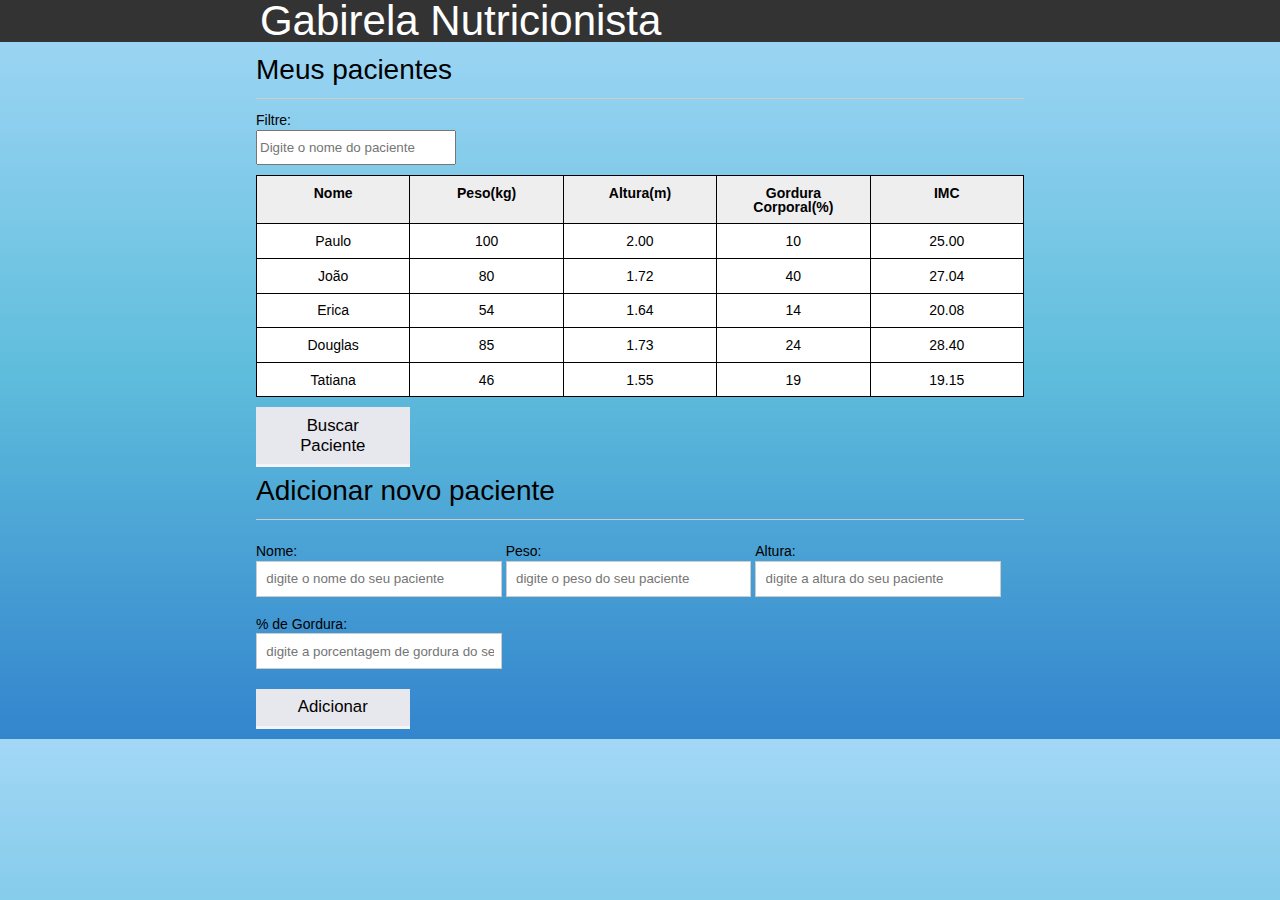
<file: index.html>
<!DOCTYPE html>
<html lang="pt-br">
	<head>
		<meta charset="UTF-8">
		<title>Aparecida Nutrição</title>
		<link rel="icon" href="favicon.ico" type="image/x-icon">
		<link rel="stylesheet" type="text/css" href="css/reset.css">
		<link rel="stylesheet" type="text/css" href="css/index.css">

	</head>
	<body>		

		<header>
			<div class="container">
				<h1 class="titulo">Aparecida Nutrição</h1>
			</div>
		</header>
		<main>
			<section class="container">
				<h2>Meus pacientes</h2>

				<label for="filtrar-tabela">Filtre:</label>
				<input type="text" name="filtro" id="filtrar-tabela" placeholder="Digite o nome do paciente">
				
				<table>
					<thead>
						<tr>
							<th>Nome</th>
							<th>Peso(kg)</th>
							<th>Altura(m)</th>
							<th>Gordura Corporal(%)</th>
							<th>IMC</th>
						</tr>
					</thead>
					<tbody id="tabela-pacientes">
						<tr class="paciente" id="primeiro-paciente">
							<td class="info-nome">Paulo</td>
							<td class="info-peso">100</td>
							<td class="info-altura">2.00</td>
							<td class="info-gordura">10</td>
							<td class="info-imc">0</td>
						</tr>

						<tr class="paciente" >
							<td class="info-nome">João</td>
							<td class="info-peso">80</td>
							<td class="info-altura">1.72</td>
							<td class="info-gordura">40</td>
							<td class="info-imc">0</td>
						</tr>

						<tr class="paciente" >
							<td class="info-nome">Erica</td>
							<td class="info-peso">54</td>
							<td class="info-altura">1.64</td>
							<td class="info-gordura">14</td>
							<td class="info-imc">0</td>
						</tr>

						<tr class="paciente">
							<td class="info-nome">Douglas</td>
							<td class="info-peso">85</td>
							<td class="info-altura">1.73</td>
							<td class="info-gordura">24</td>
							<td class="info-imc">0</td>
						</tr>
						<tr class="paciente" >
							<td class="info-nome">Tatiana</td>
							<td class="info-peso">46</td>
							<td class="info-altura">1.55</td>
							<td class="info-gordura">19</td>
							<td class="info-imc">0</td>
						</tr>
					</tbody>
				</table>

				<span id="erro-ajax" class="invisivel">Erro ao buscar os pacientes</span>
				<button id="buscar-pacientes" class="botao bto-principal">Buscar Paciente</button>

			</section>
		</main>
		<section class="container">
			<h2 id="titulo-form">Adicionar novo paciente</h2>
			<ul id="mensagens-erro">
				
			</ul>
			<form id="form-adiciona">
				<div class="grupo">
					<label for="nome">Nome:</label>
					<input id="nome" name="nome" type="text" placeholder="digite o nome do seu paciente" class="campo">
				</div>
				<div class="grupo">
					<label for="peso">Peso:</label>
					<input id="peso" name="peso" type="text" placeholder="digite o peso do seu paciente" class="campo campo-medio">
				</div>
				<div class="grupo">
					<label for="altura">Altura:</label>
					<input id="altura" name="altura" type="text" placeholder="digite a altura do seu paciente" class="campo campo-medio">
				</div>
				<div class="grupo">
					<label for="gordura">% de Gordura:</label>
					<input id="gordura" type="text" placeholder="digite a porcentagem de gordura do seu paciente" class="campo campo-medio">
				</div>

				<button id="adicionar-paciente" class="botao bto-principal">Adicionar</button>
   			 </form>
			</section>	

		<script src="js/calcula-imc.js"></script>
		<script src="js/form.js"></script>
		<script src="js/remover-paciente.js"></script>
		<script src="js/filtro.js"></script>
		<script src="js/buscar-pacientes.js"></script>
	</body>
</html>
</file>
<file: css/index.css>
*{
	box-sizing: border-box;
 }

body{
	font-family: "Helvetica Neue", "Helvetica", Helvetica, Arial, sans-serif;
	font-size: 14px;
	background: linear-gradient(rgb(163, 215, 246),rgb(95, 189, 220),rgb(51, 133, 205));
}

header{
	background-color: #333;
	height: 3em;
	color: #FFF;
	margin-bottom: 1em;
}

header h1{
	font-size: 3em;
	display:inline-block;
	vertical-align:	middle;
}
header h2{
	font-size: 2em;
	display:inline-block;
	vertical-align:	middle;
}

header .container:before{
	content: '';
	display:inline-block;
	height: 100%;
	vertical-align:	middle;
}

.container{
	width: 60%;
	height: 100%;
	margin: 0 auto;
}

section{
	margin: 2em 0;
	overflow: hidden;
}

section h2{
	font-size: 2em;
	display: block;
	padding-bottom: .5em;
	border-bottom: 1px solid #ccc;
	margin-bottom: .5em;
}

table{
	width: 100%;
	margin-bottom : .5em;
    table-layout: fixed;

}

td, th {
	padding: .7em;
	margin: 0;
	border: 1px solid rgb(0, 0, 0);
	text-align: center;
	background-color:rgb(255, 255, 255);
}

th{
	font-weight: bold;
	background-color: #EEE;
}

label{
	color: rgb(0, 0, 0);
	display: block;
	margin-bottom: .2em;
}

.campo{
	margin: 0;
	padding-bottom: 1em;
	width: 100%;
	border: 1px solid #ccc;
	padding: .7em;
	width: 100%;
}

.campo-medio{
	display: inline-block;
	padding-right: .5em;
}

.grupo{
	width: 32%;
	display: inline-block;
	padding: 10px 0px;
}

button{
	padding: .5em 2em;
	border: 0;
	border-bottom: 3px solid;
	font-size: 1.2em;
	cursor: pointer;
	margin: 0;
	margin-top: -3px;
	color: rgb(0, 0, 0);
	background-color:#e7e7ee;
	border-color: #f5f5f8;
	width: 20%;
    display: block;
    clear: both;
    margin: 10px 0px;

}

button:active{
	margin-top:0px;
	border: 0;
}

button[disabled=disabled], button:disabled {
    background-color: gray;
	border-color: darkgray;

}

.adicionar-paciente{
    margin-top: 30px;
}

.campo-invalido{
	border: 1px solid red;
}

.paciente-invalido{
	background-color: lightcoral;
}

#mensagens-erro{
	color: red;
	font-size: 18px;
}

.fadeOut{
	opacity: 0;
	transition: 0.5s;
}

#filtrar-tabela{
	width: 200px;
	height: 35px;
	margin-bottom: 10px;
}
 
.invisivel{
	display:none;
}
</file>
